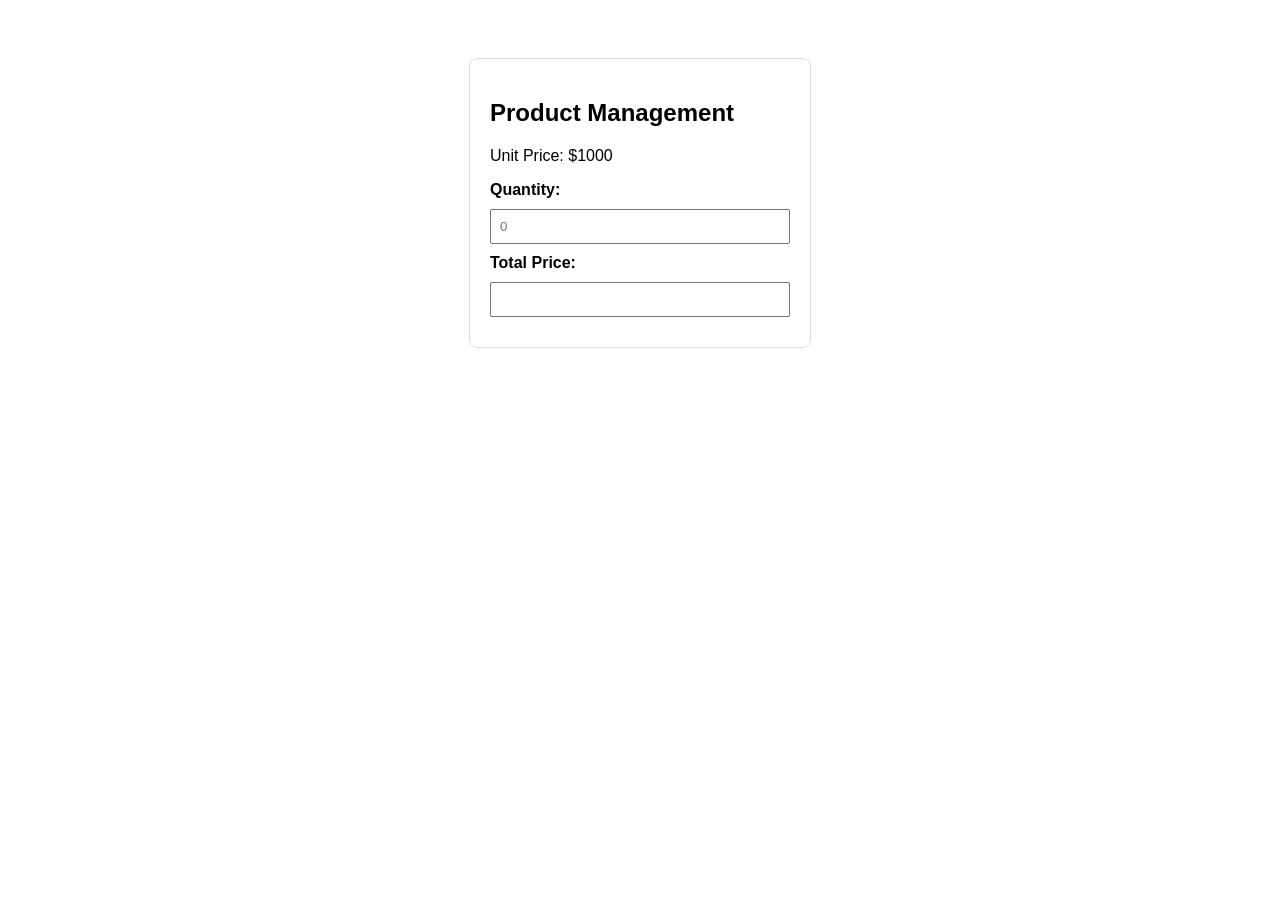
<file: code writing practice/task 1/index.html>
<!DOCTYPE html>
<html lang="en">
<head>
    <meta charset="UTF-8">
    <title>Product Management</title>
    <link rel="stylesheet" href="style1.css">
</head>
<body>
    <div class="container">
        <h2>Product Management</h2>
        <p>Unit Price: $1000</p>
        
        <label for="quantity">Quantity:</label>
        <input type="number" id="quantity" placeholder="0"> 

        <label for="totalPrice">Total Price:</label>
        <input type="number" id="totalPrice" readonly> 
    </div>
    <script src="script1.js"></script> 
</body>
</html>
</file>
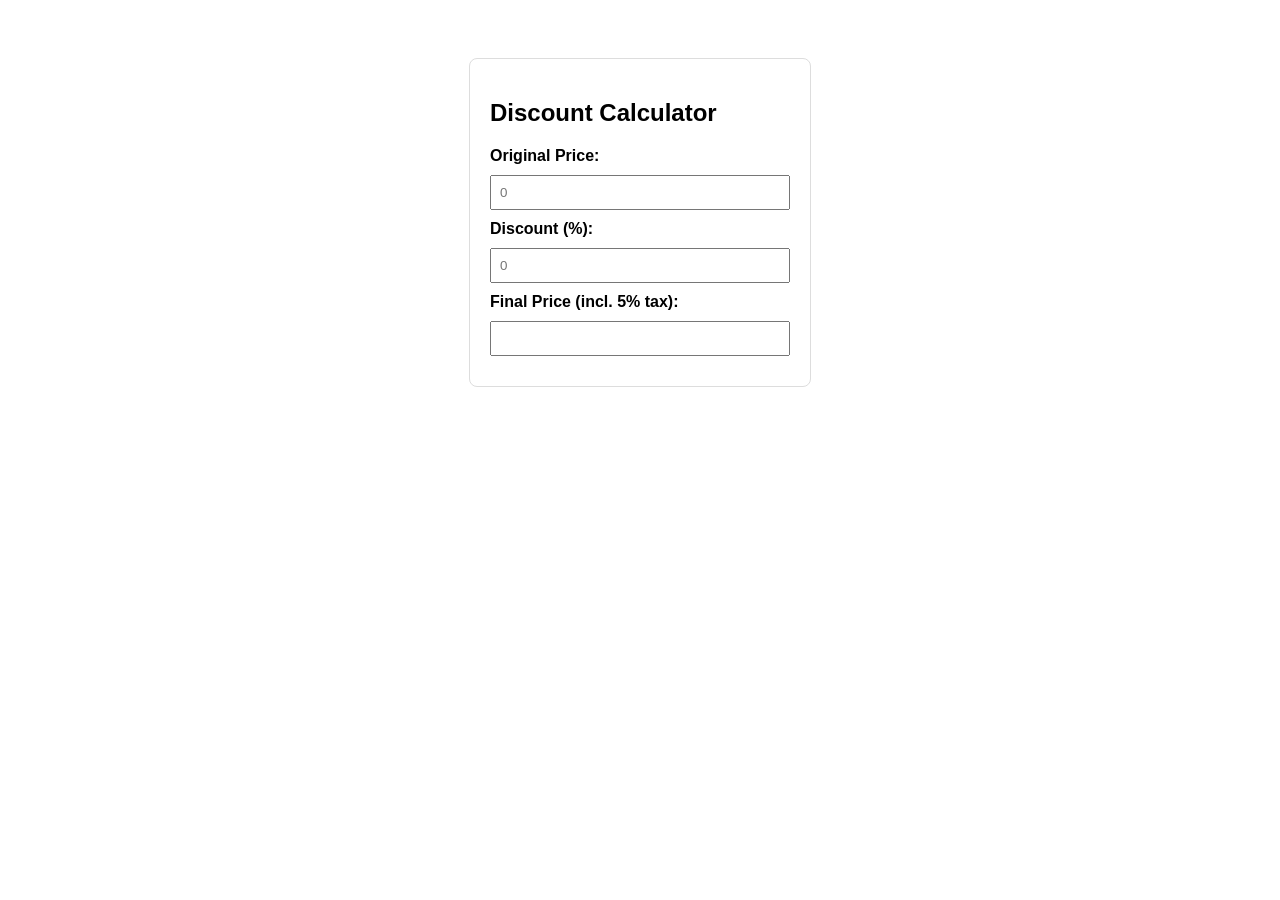
<file: code writing practice/task 2/calculator.html>
<!DOCTYPE html>
<html lang="en">
<head>
    <meta charset="UTF-8">
    <title>Discount Calculator</title>
    <link rel="stylesheet" href="style2.css">
</head>
<body>
    <div class="container">
        <h2>Discount Calculator</h2>
        <label>Original Price:</label>
        <input type="number" id="origPrice" placeholder="0"> 

        <label>Discount (%):</label>
        <input type="number" id="discountPct" placeholder="0"> 

        <label>Final Price (incl. 5% tax):</label>
        <input type="number" id="finalPrice" readonly> 
    </div>
    <script src="script2.js"></script> 
</body>
</html>
</file>
<file: code writing practice/task 1/style1.css>
body
 {
     font-family: sans-serif; 
     display: flex; 
     justify-content: center; 
     padding: 50px; 
    }

.container { 
    border: 1px solid #ddd; 
    padding: 20px;
     border-radius: 8px; 
     width: 300px; 
    }
    
input { 
    width: 100%;
     margin: 10px 0;
      padding: 8px; 
      box-sizing: border-box;
     }

label { 
    font-weight: bold; 
}
</file>
<file: code writing practice/task 2/style2.css>
body
 {
     font-family: sans-serif; 
     display: flex; 
     justify-content: center; 
     padding: 50px; 
    }

.container { 
    border: 1px solid #ddd; 
    padding: 20px;
     border-radius: 8px; 
     width: 300px; 
    }
    
input { 
    width: 100%;
     margin: 10px 0;
      padding: 8px; 
      box-sizing: border-box;
     }

label { 
    font-weight: bold; 
}
</file>
